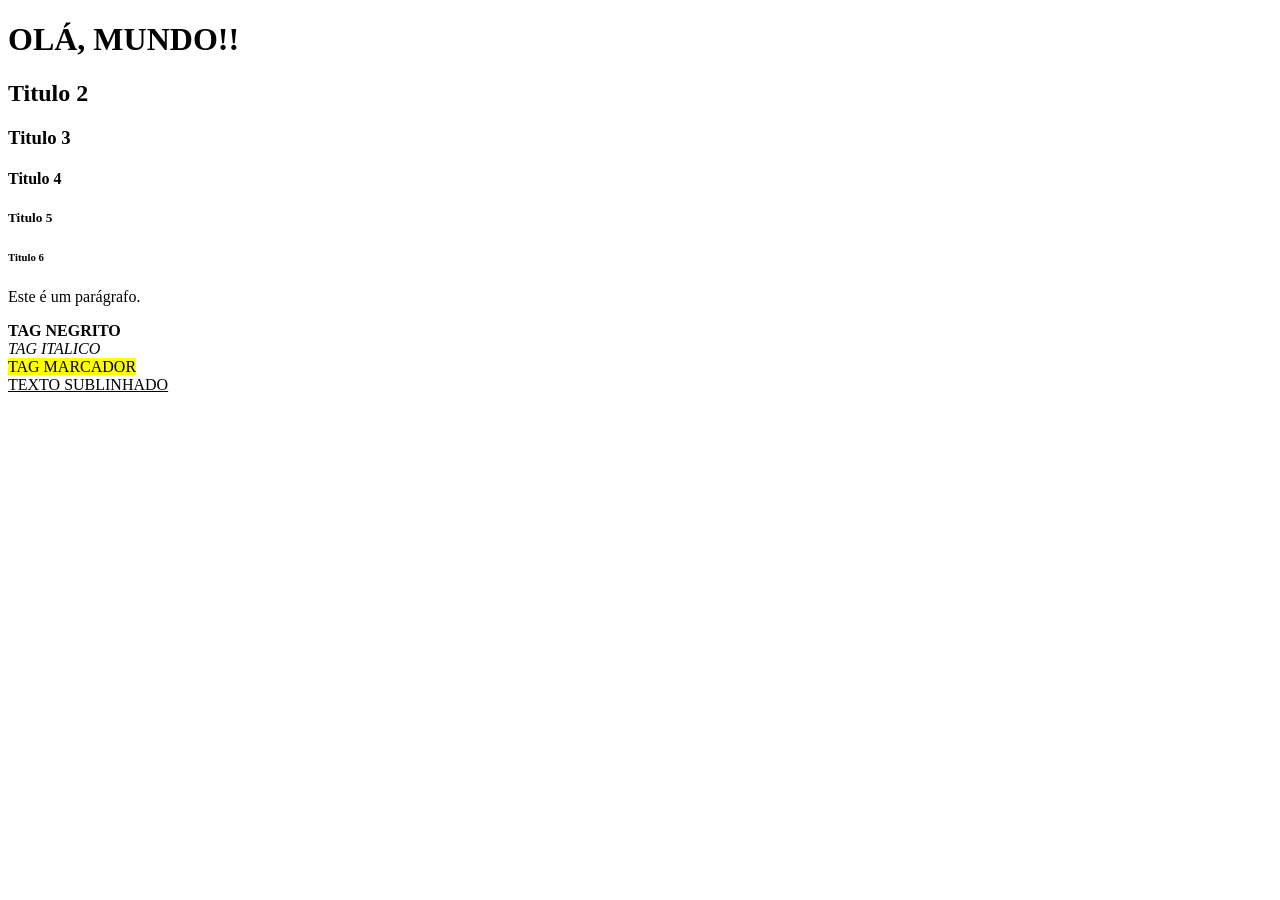
<file: aula-01-tags-basicas/index.html>
<!DOCTYPE html>
<html lang="pt-br">
<head>
    <meta charset="UTF-8">
    <meta name="viewport" content="width=device-width, initial-scale=1.0">
    <title>MEU SITE</title>
</head>
<body>
    <!--Títulos-->
    <h1>OLÁ, MUNDO!!</h1>
    <h2>Titulo 2</h2>
    <h3>Titulo 3</h3>
    <h4>Titulo 4</h4>
    <h5>Titulo 5</h5>
    <h6>Titulo 6</h6>

    <!--Parágrafo-->
    <p>Este é um parágrafo.</p>

    <!--Negrito-->
    <strong>TAG NEGRITO</strong>

    <!--Quebra de linha-->
    <br>

    <!--Itálico-->
    <em>TAG ITALICO</em>

    <!--Quebra de linha-->
    <br>

    <!--Marcador-->
    <mark>TAG MARCADOR</mark>

    <!--Quebra de linha-->
    <br>

    <!--Sublinhado-->
    <u>TEXTO SUBLINHADO</u>
</body>
</html>
</file>
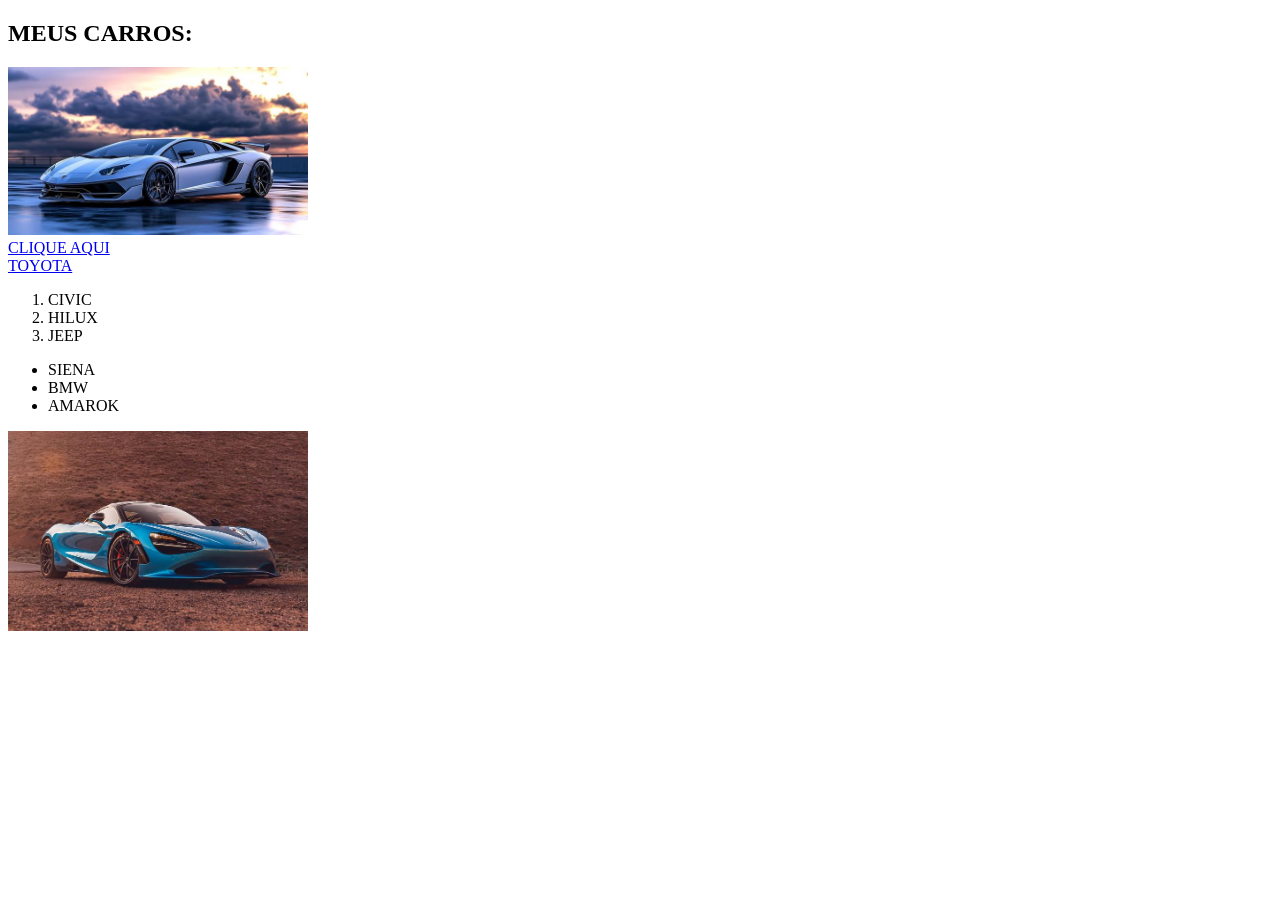
<file: aula-02-links-midias-listas/index.html>
<!DOCTYPE html>
<html lang="pt-br">
<head>
    <meta charset="UTF-8">
    <meta name="viewport" content="width=device-width, initial-scale=1.0">
    <title>AULA - 02</title>
</head>
<body>
    <h2>MEUS CARROS:</h2>
    <img src="./assets/carro1.jpg" alt="carro moderno" width="300">
    <br>
    <a href="https://www.toyota.com.br/ofertas/sw4-srx-platinum-7-lugares-2026-prata-argentum-1l0-nacional">CLIQUE AQUI</a>
    <br>
    <a href="https://www.toyota.com.br/ofertas/sw4-srx-platinum-7-lugares-2026-prata-argentum-1l0-nacional" target="_blank">TOYOTA</a>

    <ol>
        <li>CIVIC</li>
        <li>HILUX</li>
        <li>JEEP</li>
    </ol>

    <ul>
        <li>SIENA</li>
        <li>BMW</li>
        <li>AMAROK</li>
    </ul>

    <a href="https://www.toyota.com.br/ofertas/sw4-srx-platinum-7-lugares-2026-prata-argentum-1l0-nacional" target="_blank">
        <img src="./assets/carro2.jpg" alt="carro moderno" width="300">
    </a>
</body>
</html>
</file>
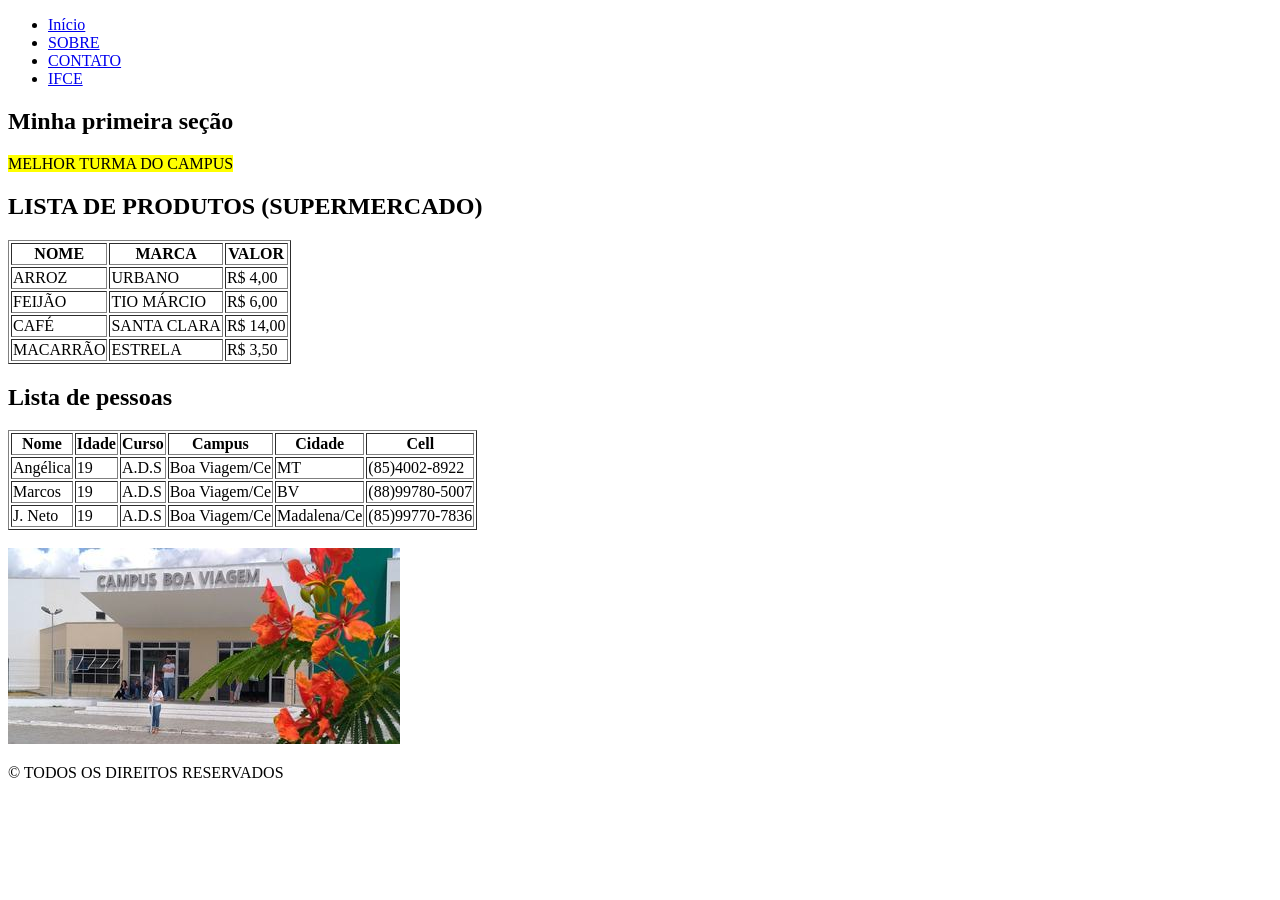
<file: aula-03-html-semantico/index.html>
<!DOCTYPE html>
<html lang="pt-br">
<head>
    <meta charset="UTF-8">
    <meta name="viewport" content="width=device-width, initial-scale=1.0">
    <title>SITE</title>
</head>
<body>
    
    <!-- HEADER: Cabeçalho principal do site -->
    <header>
        <!-- NAV: Menu de navegação -->
        <nav>
            <ul>
                <li>
                    <!-- href="#" recarrega a página ou volta ao topo -->
                    <a href="#">Início</a>
                </li>
                <li>
                    <a href="./sobre.html">SOBRE</a>
                </li>
                <li>
                    <a href="./contato.html">CONTATO</a>
                </li>
                <li>
                    <!-- Âncora: O href="#secao-img" procura o elemento que tem o id="secao-img" -->
                    <a href="#secao-img">IFCE</a>
                </li>
            </ul>
        </nav>
    </header>

    <!-- MAIN: Conteúdo principal da página (tudo que é importante vai aqui) -->
    <main>
        
        <!-- SECTION: Agrupamento de assunto -->
        <section>
            <h1>Minha primeira seção</h1>
        </section>
        
        <section>
            <!-- MARK: Usado para destacar (grifar) um texto -->
            <mark>MELHOR TURMA DO CAMPUS</mark>
        </section>

        <!-- Seção da Tabela de Supermercado -->
        <section>
            <h1>LISTA DE PRODUTOS (SUPERMERCADO)</h1>
            <!-- Tabela com borda simples -->
            <table border="1">
                <!-- THEAD: Cabeçalho da tabela -->
                <thead>
                    <tr> <!-- TR: Linha da tabela -->
                        <th>NOME</th>  <!-- TH: Célula de título (fica em negrito) -->
                        <th>MARCA</th>
                        <th>VALOR</th>
                    </tr>
                </thead>
                <!-- TBODY: Corpo da tabela (onde ficam os dados reais) -->
                <tbody>
                    <tr>
                        <td>ARROZ</td> <!-- TD: Célula de dado normal -->
                        <td>URBANO</td>
                        <td>R$ 4,00</td>
                    </tr>
                    <tr>
                        <td>FEIJÃO</td>
                        <td>TIO MÁRCIO</td>
                        <td>R$ 6,00</td>
                    </tr>
                    <tr>
                        <td>CAFÉ</td>
                        <td>SANTA CLARA</td>
                        <td>R$ 14,00</td>
                    </tr>
                    <tr>
                        <td>MACARRÃO</td>
                        <td>ESTRELA</td>
                        <td>R$ 3,50</td>
                    </tr>
                </tbody>
            </table>
        </section>

        <!-- Seção da Tabela de Pessoas -->
        <section>
            <h2> Lista de pessoas</h2>
            <table border="1">
                <thead>
                    <tr>
                        <th>Nome</th>
                        <th>Idade</th>
                        <th>Curso</th>
                        <th>Campus</th>
                        <th>Cidade</th>
                        <th>Cell</th>
                    </tr>
                </thead>
                <tbody>
                    <tr>
                        <td>Angélica</td>
                        <td>19</td>
                        <td>A.D.S</td>
                        <td>Boa Viagem/Ce</td>
                        <td>MT</td>
                        <td>(85)4002-8922</td>
                    </tr>
                    <tr>
                        <td>Marcos</td>
                        <td>19</td>
                        <td>A.D.S</td>
                        <td>Boa Viagem/Ce</td>
                        <td>BV</td>
                        <td>(88)99780-5007</td>
                    </tr>
                    <tr>
                        <td>J. Neto</td>
                        <td>19</td>
                        <td>A.D.S</td>
                        <td>Boa Viagem/Ce</td>
                        <td>Madalena/Ce</td>
                        <td>(85)99770-7836</td>
                    </tr>
                </tbody>
            </table>
        </section>

        <br>

        <!-- O id="secao-img" é o "CPF" dessa seção. O link do menu aponta para cá. -->
        <section id="secao-img">
            <!-- O atributo alt é essencial para quando a imagem quebra ou para leitores de tela -->
            <img src="./assets/ifce-bv.jpg" alt="Fachada do Campus IFCE Boa Viagem">
        </section>

    </main>

    <!-- FOOTER: Rodapé da página -->
    <footer>
        <p>&copy; TODOS OS DIREITOS RESERVADOS</p>
    </footer>

</body>
</html>
</file>
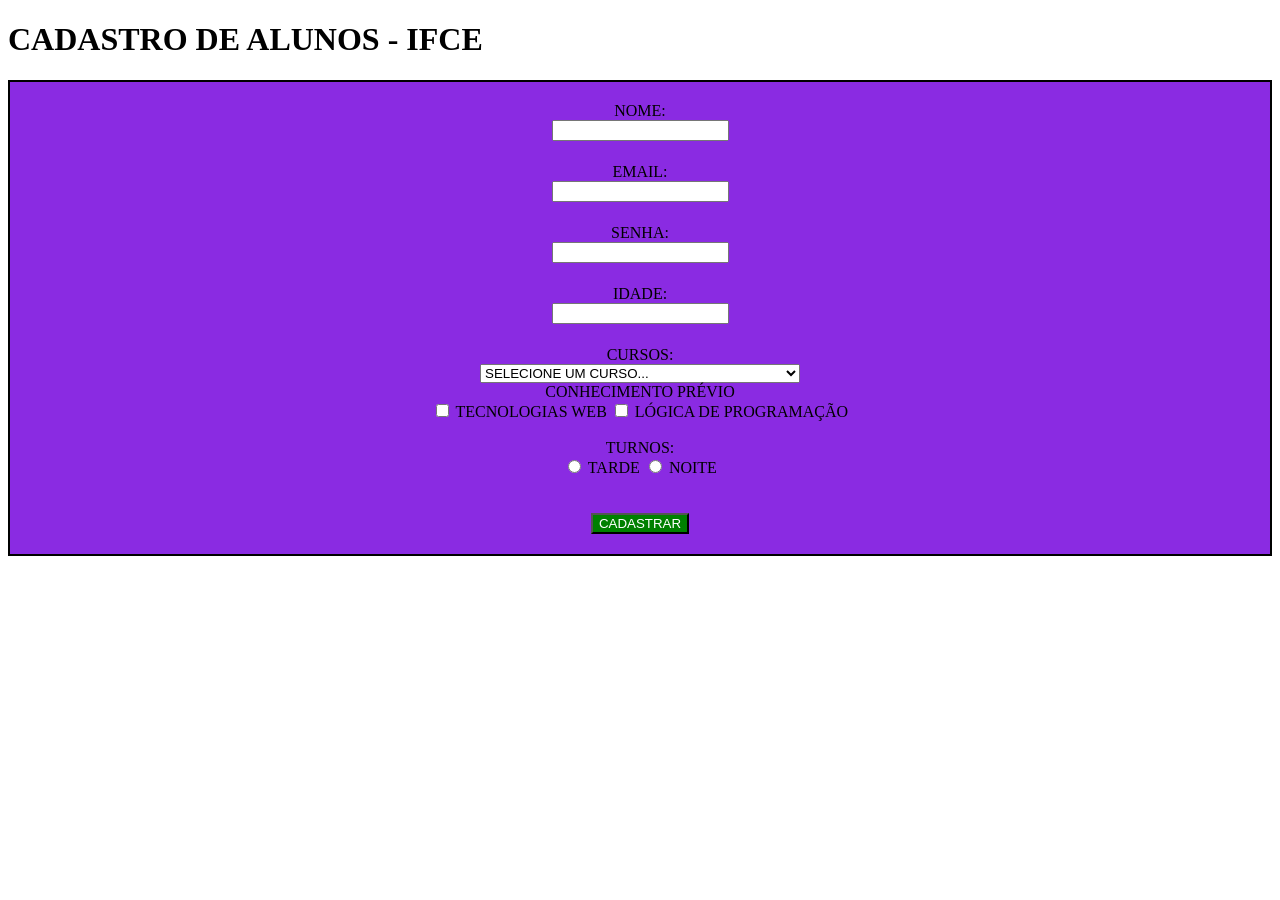
<file: aula-04-formularios/index.html>
<!DOCTYPE html>
<html lang="pt-br">
<head>
    <meta charset="UTF-8">
    <meta name="viewport" content="width=device-width, initial-scale=1.0">
    <title>FORMULÁRIO</title>
    <link rel="stylesheet" href="./styles/style.css">
</head>
<body>
    <h1>CADASTRO DE ALUNOS - IFCE</h1>
    <div id="caixa-cadastro">
        <form>
        <label for="name">NOME:</label>
        <br>
        <input type="text" id="name">
        <br>
        <label for="email">EMAIL:</label>
        <br>
        <input type="email" id="email">
        <br>
        <la
        ]bel for="passwd">SENHA:</label>
        <br>
        <input type="password" id="passwd">
        <br>
        <label for="numbers">IDADE:</label>
        <br>
        <input type="number" id="numbers">
        <br>
        <label for="courses">CURSOS:</label>
        <br>
        <select id="courses">
            <option>SELECIONE UM CURSO...</option>
            <option>ANÁLISE E DESENVOLVIMENTO DE SISTEMAS</option>
            <option>QUIMICA</option>
            <option>ZOOTECNIA</option>
        </select>
        <br>
        <label>CONHECIMENTO PRÉVIO</label>
        <br>
        <input type="checkbox" id="web">
        <label for="web">TECNOLOGIAS WEB</label>
        <input type="checkbox" id="logic">
        <label for="logic">LÓGICA DE PROGRAMAÇÃO</label>
        <br>
        <label for="turnos">TURNOS:</label>
        <br>
        <input type="radio" name="turnos" id="tarde">
        <label for="tarde">TARDE</label>
        <input type="radio" name="turnos" id="noite">
        <label for="noite">NOITE</label>
        <br><br>
        <button type="submit">CADASTRAR</button>
    </form>
    </div>
    
</body>
</html>
</file>
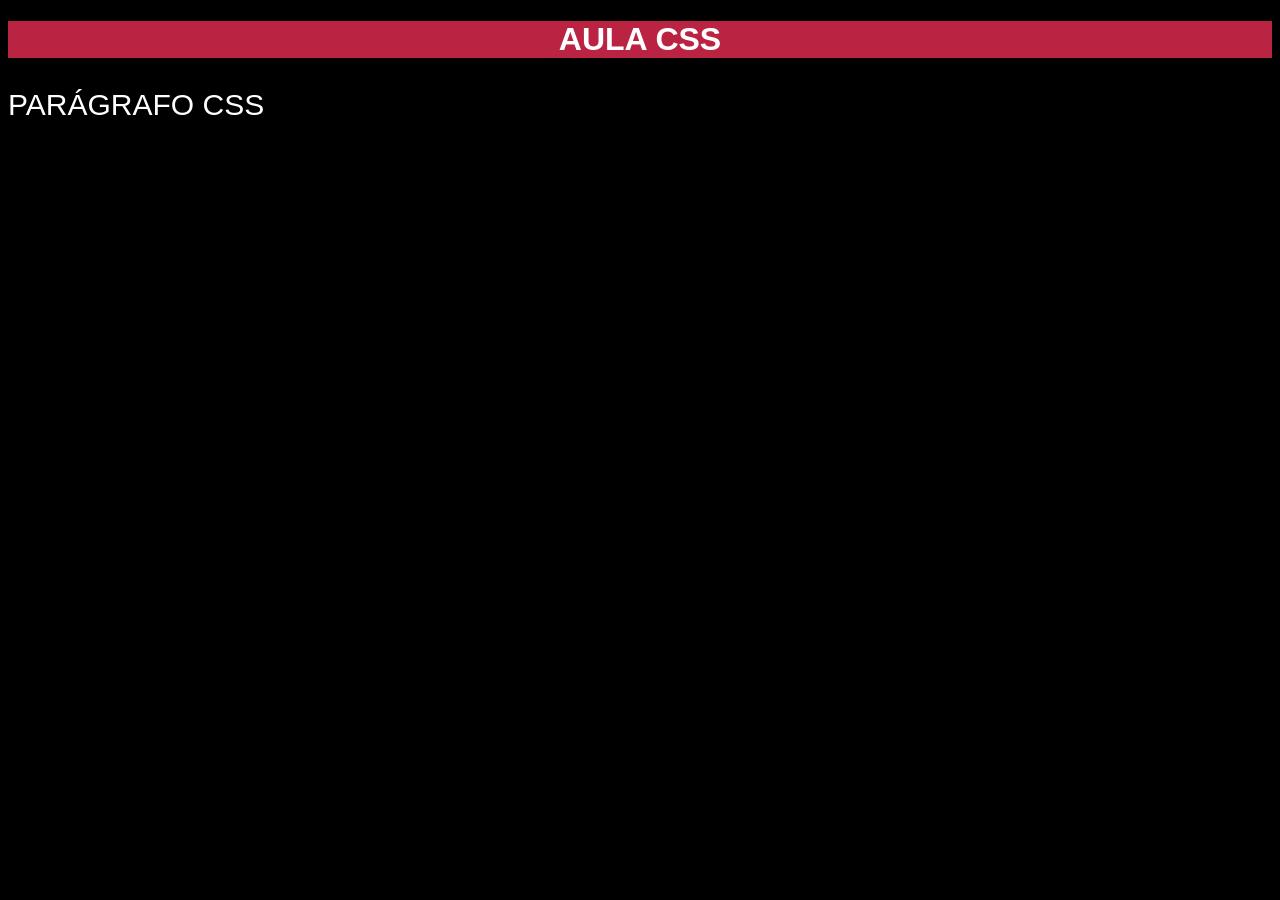
<file: aula-05-intro-css/index.html>
<!DOCTYPE html>
<html lang="pt-br">
<head>
    <meta charset="UTF-8">
    <meta name="viewport" content="width=device-width, initial-scale=1.0">
    <title>AULA - CSS</title>
    <link rel="stylesheet" href="./styles/style.css">
</head>
<body>
    <h1>AULA CSS</h1>
    <p>PARÁGRAFO CSS</p>
</body>
</html>
</file>
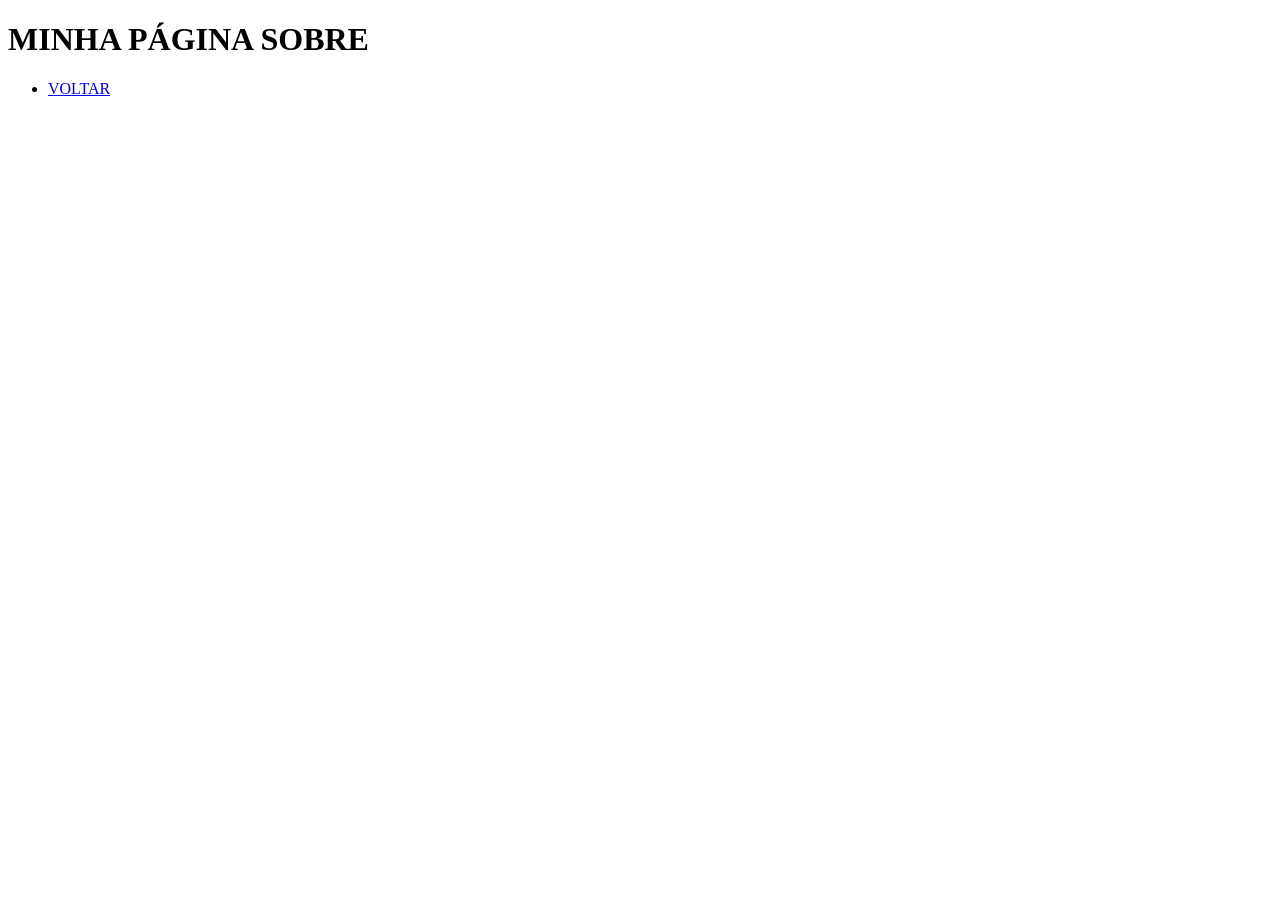
<file: aula-03-html-semantico/sobre.html>
<!DOCTYPE html>
<html lang="PT-BR">
<head>
    <meta charset="UTF-8">
    <meta name="viewport" content="width=device-width, initial-scale=1.0">
    <title>Sobre</title>
</head>
<body>
    <header>
        <h1>MINHA PÁGINA SOBRE</h1>
        <nav>
            <ul>
                <li>
                    <a href="./index.html">VOLTAR</a>
                </li>
            </ul>
        </nav>
    </header>
</body>
</html>
</file>
<file: aula-04-formularios/styles/style.css>
#caixa-cadastro{
    border: solid 2px;
    padding: 20px;
    text-align: center;
    background-color: blueviolet;
}

input{
    margin-bottom: 22px;
}

button{
    background-color: green;
    color: white;
    cursor: pointer;
}

button:hover{
    background-color: brown;
}
</file>
<file: aula-05-intro-css/styles/style.css>
body{
    background-color: #000;
    color: white;
    font-family: 'Segoe UI', Tahoma, Geneva, Verdana, sans-serif;
}

h1{
    text-align: center;
    background-color: rgb(186, 36, 66);
    font-weight: bold;
}

p{
    font-size: 30px;
}
</file>
